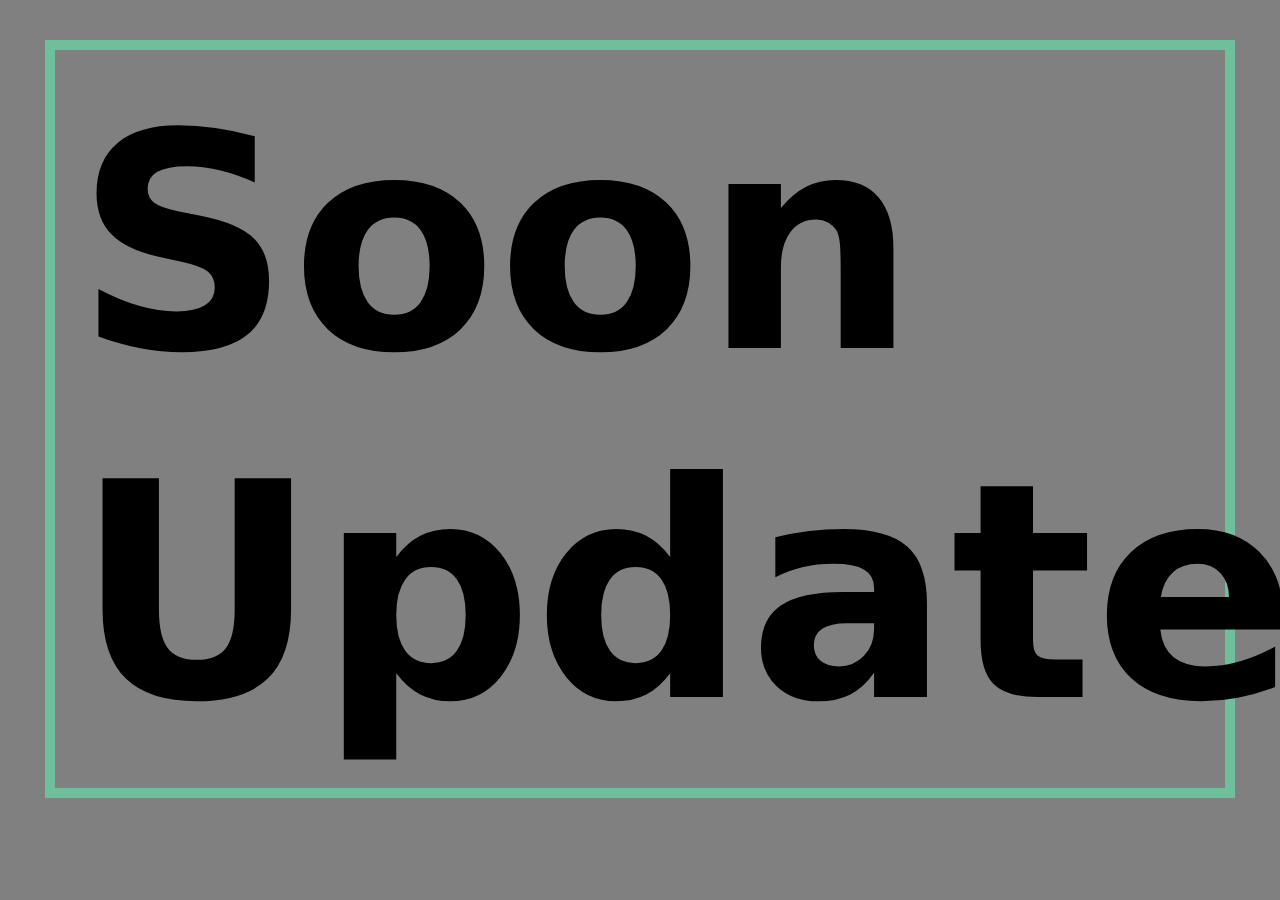
<file: contact.html>
<!DOCTYPE html>
<html lang="en">
<head>
    <meta charset="UTF-8">
    <meta name="viewport" content="width=device-width, initial-scale=1.0">
    <title>Document</title>
<link rel="stylesheet" href="contact.css">
</head>
<body>
 <div class="my">
    <h1>Soon Update</h1>
    </div>  

<UL>

    
</UL>

</div>   


</body>
</html>
</file>
<file: contact.css>
*{
    background-color: grey;
margin: 20px;
}
.my{
    background-color: grey;
    text-shadow: 9px;
    font-size: 150px;
    font-family: system-ui, -apple-system, BlinkMacSystemFont, 'Segoe UI', Roboto, Oxygen, Ubuntu, Cantarell, 'Open Sans', 'Helvetica Neue', sans-serif;
border: 10px solid #6fbf9c;
margin: 5px;
}
</file>
